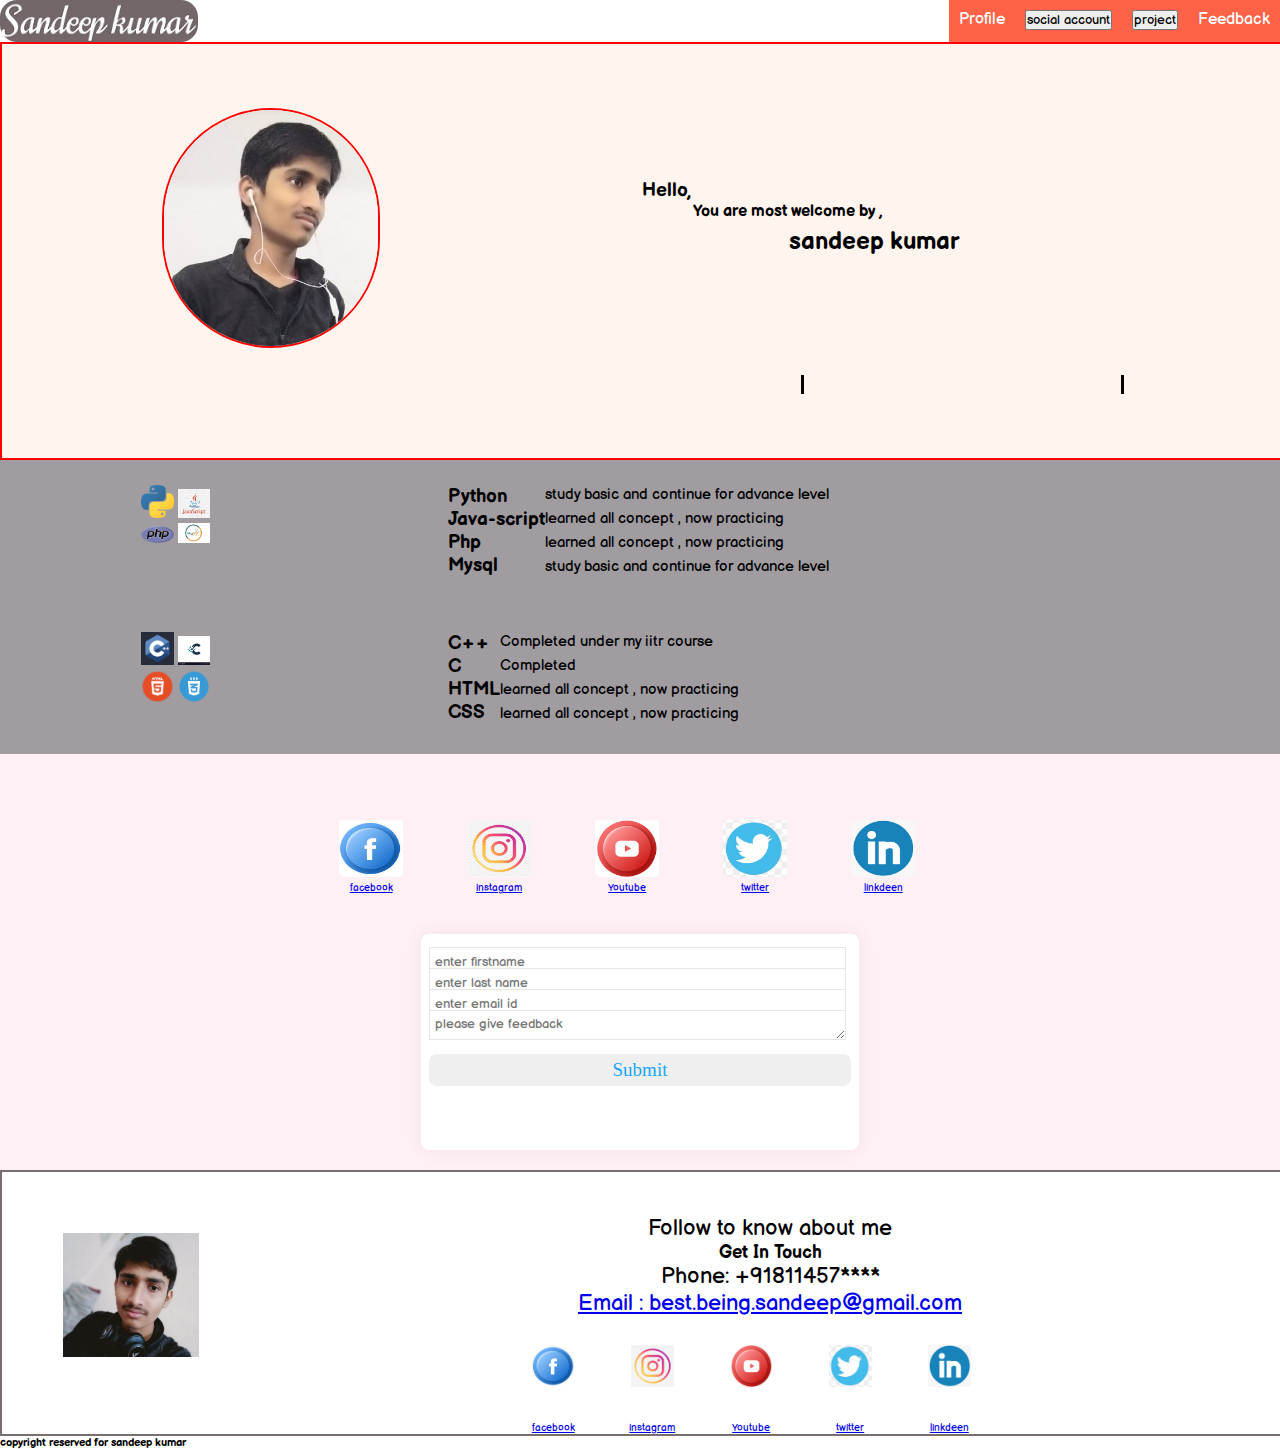
<file: index.html>
<!DOCTYPE html>
<html lang="en">
<head>
    <meta charset="UTF-8">
    <meta http-equiv="X-UA-Compatible" content="IE=edge">
    <meta name="viewport" content="width=device-width, initial-scale=1.0">
    <title>Sandeep</title>
    <link rel="stylesheet" href="home_css/style.css">
    <link rel="stylesheet" href="feedback css/style1.css">
    <link rel="preconnect" href="https://fonts.gstatic.com">
<link href="https://fonts.googleapis.com/css2?family=Orelega+One&display=swap" rel="stylesheet">
<link rel="preconnect" href="https://fonts.gstatic.com">
<link href="https://fonts.googleapis.com/css2?family=Balsamiq+Sans&display=swap" rel="stylesheet">
</head>
<body>
    <nav>
        <div class="nav_main">
            <div class="nav_logo">
                <img src="home_img/site-logo.png" alt="logo">


            </div>
            <div class="nav_text">
                <p><a href="profile.html">Profile</a></p>
                <p><button class="dropbtn">social account
                    <i class="fa fa-caret-down"></i>
                    <div class ="dropdown-content" >
                        <a href="https://www.facebook.com/sandhyakumari.attghara">facebook</a>
                        <a href="https://www.instagram.com/best_being_sandeep/">instagram</a>
                        <a href="https://twitter.com/KrSandeep20">twitter</a>
                        <a href="https://www.linkedin.com/in/kumar-sandeep-3623181ba/">linkedin</a>
                        <a href="https://www.youtube.com/channel/UCIhBnYFyII7a9MOWIqKSXlA">youtube</a>
                    </div>
                    
                    
                  </button>
                  </p>
                  <p><button class="dropbtn">project
                    <i class="fa fa-caret-down"></i>
                    <div class ="dropdown-content" >
                        <a href="indexcal.html">calculator</a>
                        <a href="indexclock.html">clock</a>
                        <a href="index1.php">feedback form</a>
                    </div>
                    
                    
                  </button>
                  </p>
                
                <p> <a href="index1.php">Feedback</a></p>
                
               
                
               
                

            </div>


        </div>
    </nav>
    <section class="front">
        <div class= "front_content">
          <div class="sandeep_photo">
              <img src="home_img/sandeep_front_image.jpg" alt="">
          </div>  
          <div class="front_text">
              <h3>Hello,</h3>
               <h4>You are most welcome by ,</h4>
              <h2>sandeep kumar</h2>
              <div class="front_text_ani">
                <p>   Web developer  </p>
                <p>competative codder</p>
              </div>
          

        </div>

          
    </section>
    
    <section class="detail">
        <div class="detail_img">
            <img src="home_img/python logo.png" alt="">
            <img src="home_img/javascript logo.png" alt="">
            <img src="home_img/php logo.png" alt="">
            <img src="home_img/MySQL-Logo.jpg" alt="">

        </div>
        <div class="detail_text">
            <div><h3>Python</h3>
                <h3>Java-script</h3>
                
                <h3>Php</h3>
                <h3>Mysql</h3></div>
                <div>
                    <li>
                        study basic and continue for advance level</li>
                        <li>
                            learned all concept , now practicing</li>
        
                            <li>
                                learned all concept , now practicing</li>
                                <li>
                                    study basic and continue for advance level</li>
                </div>
           
                    

        </div>
    </section>
    <section class="detail">
        
        <div class="detail_img">
            <img src="home_img/c++ logo.jpg" alt="">
            <img src="home_img/c logo.jpg" alt="">
            <img src="home_img/html logo 1.png" alt="">
            <img src="home_img/css logo.png" alt="">

        </div>
        <div class="detail_text">
            <div><h3>C++</h3>
                <h3>C</h3>
                
                <h3>HTML</h3>
                <h3>CSS</h3></div>
                <div>
                    <li>
                        Completed under my iitr course </li>
                        <li>
                            Completed </li>
        
                            <li>
                                learned all concept , now practicing</li>
                                <li>
                                    learned all concept , now practicing</li>
                </div>
           
                    

        </div>
    </section>
    <div style=" background-color: lavenderblush;">
        <section class="social_media" >
            <div class="social_media1">
                <div class="social_media_icon">
                    <a href="https://www.facebook.com/sandhyakumari.attghara">
                        <img src="home_img/facebook_icon.png" alt="">
                    <p>facebook</p>
                    </a>
                </div>
                <div class="social_media_icon">
                    <a href="https://www.instagram.com/best_being_sandeep/">
                        <img src="home_img/instagram_icon.png" alt="">
                        <p>instagram</p></a>
                </div>
                <div class="social_media_icon">
                    <a href="https://www.youtube.com/channel/UCIhBnYFyII7a9MOWIqKSXlA"><img src="home_img/Youtube-PNG-Icon.png" alt="">
                        <p>Youtube</p></a>
                </div>
                <div class="social_media_icon">
                    <a href="https://twitter.com/KrSandeep20"><img src="home_img/twitter_icon.jpg" alt="">
                        <p>twitter</p></a>
                </div>
                <div class="social_media_icon">
                   <a href="https://www.linkedin.com/in/kumar-sandeep-3623181ba/"> 
                    <img src="home_img/linkdeen icon.png" alt="">
                    <p>linkdeen</p></a>
                </div>
                
            </div>
        </section>
        <section class="feedback">
    
        </section>
        <section>
            <div class="container">
              <form action="index1.php" method="POST" id="my-form">
          
                <div class="form-group">
                  
                  <input type="text" id="firstName" name="firstName" placeholder="enter firstname" style="font-size: small;">
                </div>
          
                <div class="form-group">
                  
                  <input type="text" id="lastName" name="lastName " placeholder="enter last name" style="font-size: small;">
                </div>
          
                <div class="form-group">
                 
                  <input type="email" id="email" name="email" placeholder="enter email id" style="font-size: small;">
                </div>
          
                <div class="form-group">
                  
                  <textarea name="massage" id="massage" cols="8" rows="5" placeholder="please give feedback" style="font-size: small;"></textarea>
                </div>
          
                <button type="submit">Submit</button>
              </form>
            </div>
            <div id="status"></div>
          </section>
          <!-- Footer -->
    
        </div>
        <footer class="footer">
            <div class="footer1">
                <div class="footer_photo">
                    <img src="home_img/footer-img.jpg" alt="">
                </div>
                <div class="footer_text">
                    <div id="footer_tex"><p>Follow to know about me</p>
                        <!-- copy -->
                        <h5>Get In Touch</h5>
                                <p class="footer-phone">Phone: +91811457****</p>
                            <a href="best.being.sandeep@gmail.com"><p>Email : best.being.sandeep@gmail.com</p></a>    
                            </div>
                            <div class="social-icons">
                                <div class="social_media1">
                                    <div class="social_media_icon">
                                        <a href="https://www.facebook.com/sandhyakumari.attghara">
                                            <img src="home_img/facebook_icon.png" alt="">
                                        <p>facebook</p>
                                        </a>
                                    </div>
                                    <div class="social_media_icon">
                                        <a href="https://www.instagram.com/best_being_sandeep/">
                                            <img src="home_img/instagram_icon.png" alt="">
                                            <p>instagram</p></a>
                                    </div>
                                    <div class="social_media_icon">
                                        <a href="https://www.youtube.com/channel/UCIhBnYFyII7a9MOWIqKSXlA"><img src="home_img/Youtube-PNG-Icon.png" alt="">
                                            <p>Youtube</p></a>
                                    </div>
                                    <div class="social_media_icon">
                                        <a href="https://twitter.com/KrSandeep20"><img src="home_img/twitter_icon.jpg" alt="">
                                            <p>twitter</p></a>
                                    </div>
                                    <div class="social_media_icon">
                                       <a href="https://www.linkedin.com/in/kumar-sandeep-3623181ba/"> 
                                        <img src="home_img/linkdeen icon.png" alt="">
                                        <p>linkdeen</p></a>
                                    </div>
                                    
                                </div>
                               
                            </div>
        
                    
                </div>
        
         </footer>
         <h6>copyright reserved for sandeep kumar </h6>
    
        
    </body>
    </html>
    </div>
</file>
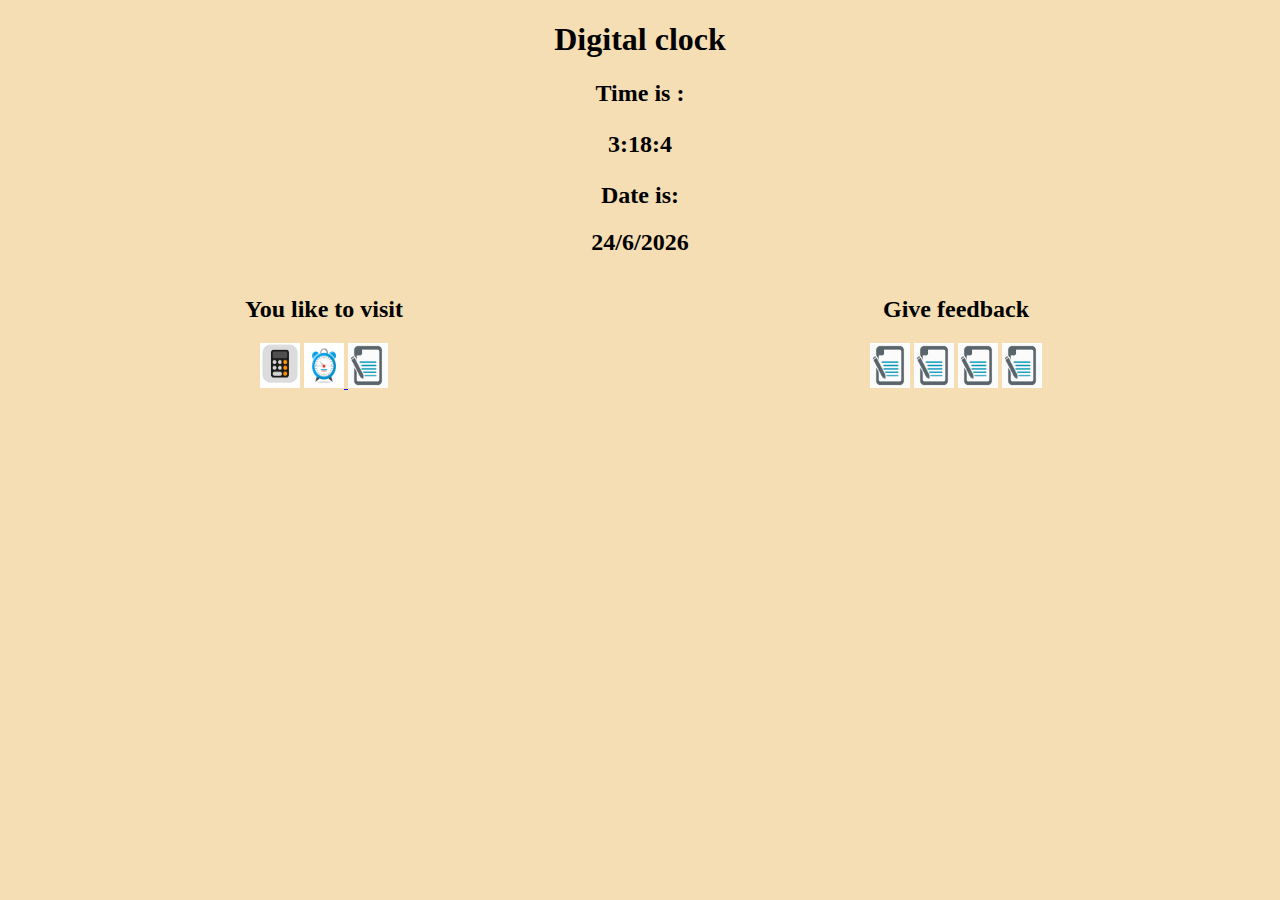
<file: indexclock.html>
<!DOCTYPE html>
<html lang="en">
<head>
    <meta charset="UTF-8">
    <meta http-equiv="X-UA-Compatible" content="IE=edge">
    <meta name="viewport" content="width=device-width, initial-scale=1.0">
    <link rel="stylesheet" href="clock/css/clockstyle.css">
    <title>Document</title>
</head>
<body>



    
    
    <h1>Digital clock</h1>

    <div class="show" >
        <h2 >Time is : <p id="time"></p></h2>
        
        <h2 >Date is: </h2>
        <h2 id="date"> </h2>


    </div>
    <script>
        
        
      
       setInterval( show, 100);
       
       function show()
       {
        
        let mydate = new Date();
        
        
       var t= mydate.getHours()+":"+mydate.getMinutes()+":"+mydate.getSeconds();
       var d= mydate.getDate()+"/"+mydate.getMonth()+"/"+mydate.getFullYear();
        document.getElementById("time").innerText= t;
       document.getElementById("date").innerText= d;
       }
      

       console.log(d);

       console.log(t);
    </script>
    <section class="general">
        <div class="foot projects"> 
            <h2>You like to visit</h2>
            <div>
                <a href="indexcal.html"><img src="clock/clockimg/calculator.png" alt=""></a>
                <a href="indexclock.html"><img src="clock/clockimg/alarm clock.jpg" alt=""> </a>
               <a href="index1.php"> <img src="clock/clockimg/feedback.png" alt=""></a>
                <!-- <a href=""><img src="clock/clockimg/calculator.png" alt=""></a> -->
            </div>
    
        </div>
        <div class=" foot feedback">
            <h2>Give feedback</h2>
            <a href="index1.php"><img src="clock/clockimg/feedback.png" alt=""></a> 
            <a href="index1.php"><img src="clock/clockimg/feedback.png" alt=""></a> 
            <a href="index1.php"><img src="clock/clockimg/feedback.png" alt=""></a> 
            <a href="index1.php"><img src="clock/clockimg/feedback.png" alt=""></a> 
        </div>
    </section>
    
   
</body>

</html>
</file>
<file: home_css/style.css>
*{
    margin: 0px;
    padding: 0%;
    font-family: 'Balsamiq Sans', cursive;
    

}
.nav_main{
    display: flex;
    justify-content: space-between;
    

}
.nav_logo{
    /* border: 2px solid red; */
    

}
.nav_logo img{
    width: 83%;
    height: 100%;
    border-radius: 17px;

}
.nav_text{
    background-color: tomato;
    
   
    
    margin-right: 0px;
    
    
  
    
    
    display: flex;
  
}
.nav_text p{
   
    margin :10px;
    text-decoration: none;
    
   
    
   

}
.nav_text a{
    color: white;
   
    text-decoration: none;
    z-index: +0.5;
    
   

}


.dropdown-content {
    display: none;
    position: absolute;
    
    min-width: 160px;
    box-shadow: 0px 8px 16px 0px rgba(0,0,0,0.2);
    z-index: 1;
  }
  .dropdown-content a {
    float: none;
    color: black;
    padding: 12px 16px;
    text-decoration: none;
    display: block;
    text-align: left;
  }
  .dropdown-content a:hover {
    background-color: #ddd;
  }
  .dropbtn:hover .dropdown-content {
    display: block;
  }

  @media only screen and (max-width: 615px) {
    
    .nav_main{
        display: block;
    }
    .front_content{
        background-color: seashell;
        display: inline-block;
        
        border: 2px solid red;
        

    }
    .sandeep_photo{
        margin-top: 0%;
        border: 2px solid red;
        height: 40%;
        
      
       
    
    
    }
    #heading1{
        text-align: center;
        padding-left: 25%;
    }
    .sandeep_photo img{
       
        border-radius: 143px;
        border: 2px solid red;
        margin-left:  25%;
        height: fit-content;
        width: fit-content;
        
       
       
        
    }
    .front_text{
        margin-top: 0%;
        border: 2px solid red;
        
       font-size: smaller;
       height : 40%;
      
    
    }
   
    
    
    
    
    
  }


  
      
  
.front_content{
    background-color: seashell;
    display: flex;
    justify-content: space-between;
    border: 2px solid red;
    width: 100%;
   height: 150%
}
.sandeep_photo{
    margin-top: 5%;
    /* border: 2px solid red; */
    width: 50%;
   height: 100%;
  
   


}
.sandeep_photo img{
    width: 214px;
    height: 236px;
    border-radius: 143px;
    border: 2px solid red;
    margin-left:  25%;
    
   
   
    
}
.front_text{
    margin-top: 5%;
    /* border: 2px solid red; */
    width: 50%;
   height: 100%;
  

}
.front_text h3{
    padding-top: 11%;


}
.front_text h4{
    padding-left: 8%;


}
.front_text h2{
    padding-left: 23%;
    padding-top: 1%;


}
.front_text_ani {
    padding-bottom: 10%;
    text-align: center;
    display: flex;
    /* border: 2px solid rgb(153, 147, 147); */
    justify-content: space-around;
    margin-top: 8.5%;

}
.front_text_ani p{
    padding-bottom: 0%;
    text-align: center;
    display: flex;
    margin-top: 10%;
    width: 0ch;
    overflow: hidden;
    white-space: nowrap;
    animation: text 6s steps(16) infinite alternate;
    border-right: 3px solid black;

    
    

}

@keyframes text{
    
        0%{
            width: 0ch;
    
        }
        50%{
            width: 13ch;
        }

    
    
}
.detail{
   background-color: rgb(160, 156, 160);
    display: flex;
}
.detail_img{
    /* border: 2px solid black; */
    border-radius: 5px;

    width: 8%;
    height: 16%;
    
    margin-left: 9%;
    margin-right: 0%;
    padding: 2%;
}
.detail_img img{
    width: 32%;
    height: 119%;
    padding: 0%;
}
.detail_img img:hover{
    border: 2px solid black;
    width: 48%;
    height: 150%;
    
    z-index: +15;
}
.detail_text{
    /* border: 2px solid black; */
    width: 50%;
    height: 24%;
    
    margin-left: 12%;
    margin-right: 4%;
    padding: 2%;
    display: flex;
    
   /* border: 2px solid black;
    width: 50%;*/
}
.detail_text li{
    display: flex;
    padding-bottom: 5px;
    justify-content: left space-between;
    font-size: 15px;
}
.detail_text li h3{
    padding-right: 10px;
    font-size: 10px
    
   
    
}
.social_media{
    /* border: 2px solid red; */
    height: 180px;

    
   
    align-content: center;

}
.social_media1{
    display: flex;
    
    width: 50%;
    margin-left: 24%;
    
    

}
.social_media_icon{
    text-align: center;

}
.social_media_icon img{
    border-radius: 5px;
    width: 50%;
    height: 50%;
    margin: 0%;
    padding-top: 26%;
   
}
.social_media .social_media_icon img:hover{
    width: 55%;
    height: 55%;
    z-index: +5;
    opacity: 80%;

}
.social_media_icon p{
    font-size: 10px;

}
.social_media_icon p:hover{
    text-decoration:blue;  
     background-color: rgb(153, 147, 147);
     border-radius: 20px;
}
.footer{
    width: 100%;
    height: 50%;
    border: 2px solid rgb(122, 111, 111);


}
.footer1{
    display: flex;
  
    
}
.footer_photo{
    /* border: 2px solid black; */
    width: 20%;


}
.footer_photo img{
    width: 136px;
    height: 124px;
    padding: 13px;
    margin: 48px;
 }
 .footer_text{
    /* border: 2px solid black; */
    font-family: 'Orelega One', cursive;
    font-size: 22px;
    padding-top: 43px;
    text-align: center;
    display: block;
    width: 80%;
 }

.social-icons img{
    width: 43px;
    height: 42px;
    padding: 5px;
    margin: 23px;
}
</file>
<file: feedback css/style1.css>
* {
    padding: 0;
    margin: 0;
    
  }
  
  
  .container {
    align-content: space-between;
    
    width: 33%;
    height: 200px;
    font-family: 'Orelega One', cursive;

    max-width: 500px;
    margin: 0 auto;
    padding: 8px;
    box-shadow: 0px 0px 20px #00000010;
    background-color: white;
    border-radius: 8px;
    /* margin-bottom: 20px; */
  }
  
  .form-group {
   
    width: 100%;
    height: 21px;
    /* margin-top: 20px; */
    font-size: 10px;
  
  }
  
  .form-group input,
  .form-group textarea {
    width: 96%;
    height: 18px;
    padding: 5px;
    font-size: 18px;
    border: 1px solid rgba(128, 128, 128, 0.199);
    margin-top: 5px;
    z-index: -1;
  }
  
  textarea {
    resize: vertical;
  }
  button[type="submit"] {
    width: 100%;
    height: 32px;
    border: none;
    outline: none;
    padding: 0px;
    font-size: 19px;
    border-radius: 8px;
    font-family: "Montserrat";
    color: rgb(27, 166, 247);
    text-align: center;
    cursor: pointer;
    margin-top: 28px;
    transition: 0.3s ease background-color;
    z-index: +3;
}
  
  button[type="submit"]:hover {
    background-color: rgb(214, 226, 236);
  }
  #status {
    width: 90%;
    max-width: 500px;
    text-align: center;
    padding: 10px;
    margin: 0 auto;
    border-radius: 8px;
  }
  #status.success {
    background-color: rgb(211, 250, 153);
    animation: status 4s ease forwards;
  }
  #status.error {
    background-color: rgb(250, 129, 92);
    color: white;
    animation: status 4s ease forwards;
  }
  @keyframes status {
    0% {
      opacity: 1;
      pointer-events: all;
    }
    90% {
      opacity: 1;
      pointer-events: all;
    }
    100% {
      opacity: 0;
      pointer-events: none;
    }
  }
</file>
<file: clock/css/clockstyle.css>
*{
    background-color: wheat;
}.show{
    text-align: center;
    

}
h1{
    text-align: center;
    
}
.general{
   display: flex;
  flex-direction: row;
  justify-content: space-between;
}
.general img{
    width: 40px;
    height: 45px;
}
.general feedback{
    float: right;
    
}
.foot{
    /* border: 5px solid red; */
    
    text-align: center;
    width: 50%;
    height: 20%;
}
</file>
